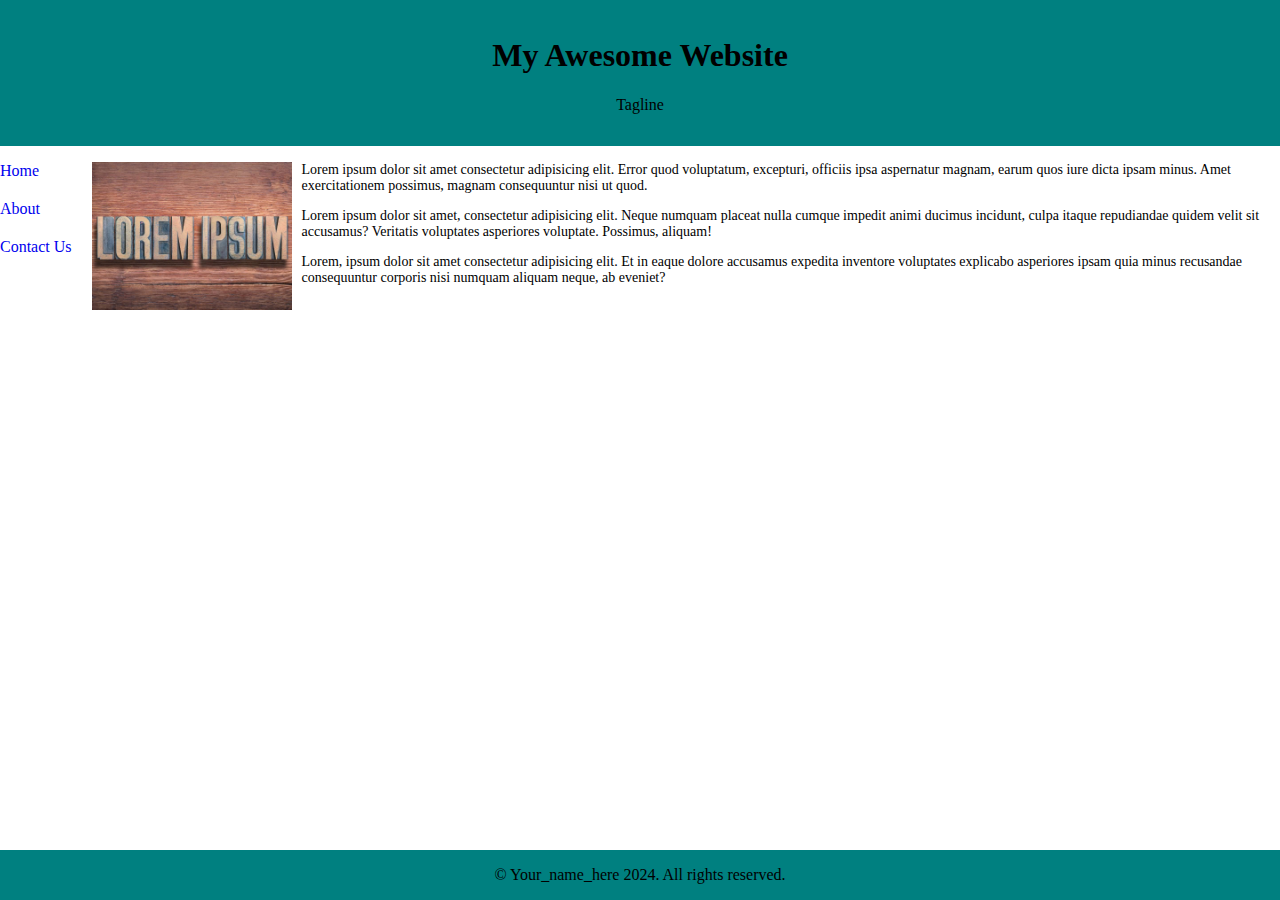
<file: index.html>
<!DOCTYPE html>
<html lang="en">
<head>
    <meta charset="UTF-8">
    <meta name="viewport" content="width=device-width, initial-scale=1.0">
    <style>
        /* Set a specific width or height to make the image smaller */
        .small-image {
            width: 200px; /* Adjust the width as needed */
            height: auto; /* Maintain the aspect ratio */
        }
        .image-container {
            float: left;
            margin-right: 10px; /* Adjust the margin as needed */
        }

        /* Clear the float to prevent layout issues */
        .clearfix::after {
            content: "";
            display: table;
            clear: both;
        }
    </style>
    <title>Home</title>
    <link rel="stylesheet" href="styles.css" />

    
</head>
<body>
    
    <div>
        <header>
            <h1>My Awesome Website</h1>
            <p>Tagline</p>
        </header>
        <div class="container">
            <aside>
                        <ul>
                            <li>
                                <a href="index.html">Home</a>
                            </li>
                            <li>
                                <a href="about.html">About</a>
                            </li>
                            <li>
                                <a href="contact.html">Contact Us</a>
                            </li>
                        </ul>
                    </div>
                </aside>
            <main>
                <div class="content">
<div class="image-container">
                        <img class="small-image" src="lorem.jpg" alt="lorem ipsum"  class="img" />
                    </div>
                    <p>Lorem ipsum dolor sit amet consectetur adipisicing elit. Error quod voluptatum, excepturi, officiis ipsa aspernatur magnam, earum quos iure dicta ipsam minus. Amet exercitationem possimus, magnam consequuntur nisi ut quod.</p>
                    <p>Lorem ipsum dolor sit amet, consectetur adipisicing elit. Neque numquam placeat nulla cumque impedit animi ducimus incidunt, culpa itaque repudiandae quidem velit sit accusamus? Veritatis voluptates asperiores voluptate. Possimus, aliquam!</p>
                    <p>Lorem, ipsum dolor sit amet consectetur adipisicing elit. Et in eaque dolore accusamus expedita inventore voluptates explicabo asperiores ipsam quia minus recusandae consequuntur corporis nisi numquam aliquam neque, ab eveniet?</p>
                </main>
            </div>
</div>
            
        <footer>
            <p>&copy; Your_name_here 2024. All rights reserved.</p>
        </footer>
    </div>
</body>
</html>
</file>
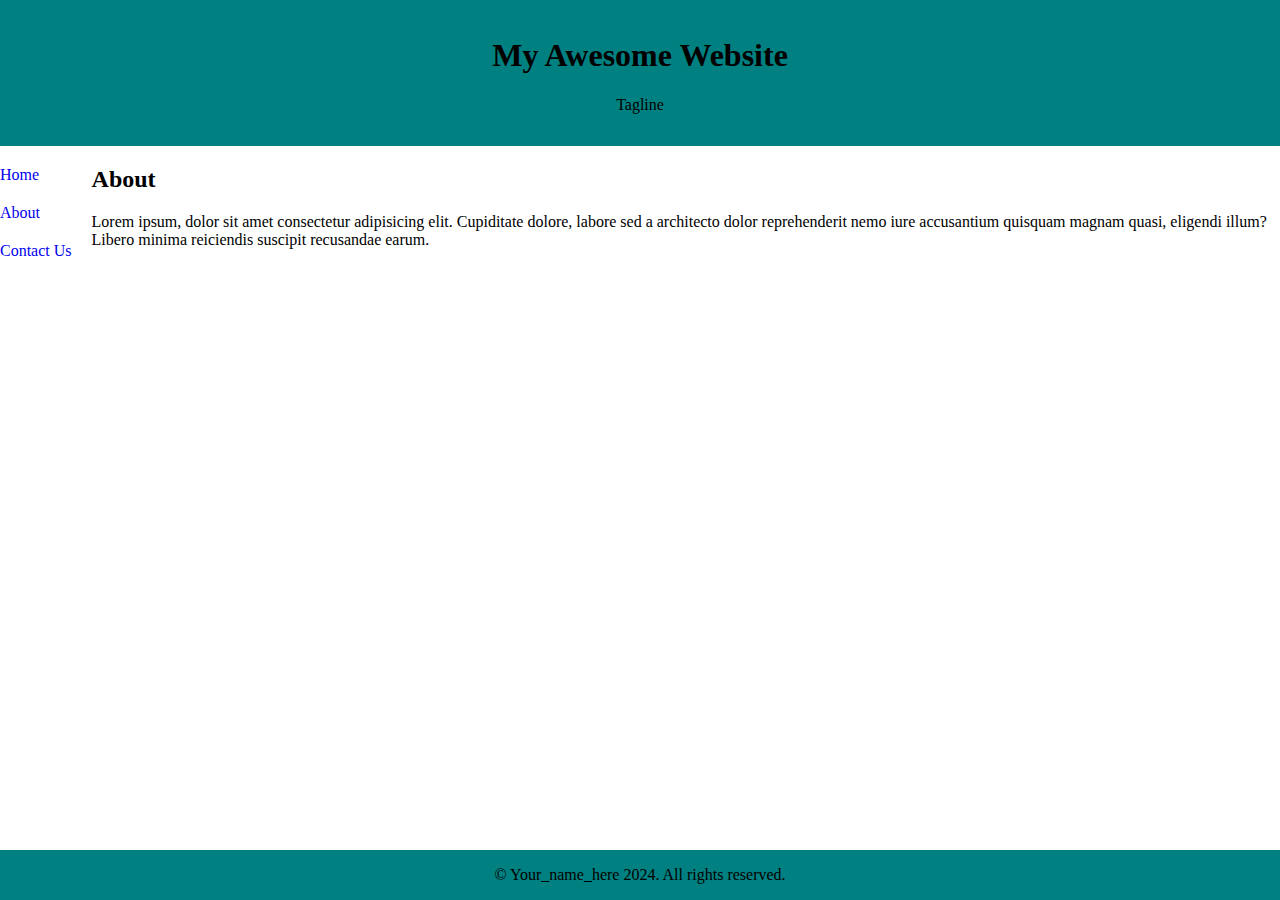
<file: about.html>
<!DOCTYPE html>
<html lang="en">
<head>
    <meta charset="UTF-8">
    <meta name="viewport" content="width=device-width, initial-scale=1.0">
    <title>About</title>
    <link rel="stylesheet" href="styles.css" />

</head>
<body>
    <div class="page-container">
        <header>
            <h1>My Awesome Website</h1>
            <p>Tagline</p>
        </header>
        <div class="container">
            <aside>
                <nav>
                    <ul class="left-list">
                        <li>
                            <a href="index.html">Home</a>
                        </li>
                        <li>
                            <a href="about.html">About</a>
                        </li>
                        <li>
                            <a href="contact.html">Contact Us</a>
                        </li>
                    </ul>
                </nav>
            </aside>
            <main>
                <div class="text-section">
                    <h2>About</h2>
                    <p>Lorem ipsum, dolor sit amet consectetur adipisicing elit. Cupiditate dolore, labore sed a architecto dolor reprehenderit nemo iure accusantium quisquam magnam quasi, eligendi illum? Libero minima reiciendis suscipit recusandae earum.</p>
                </div>
            </main>
        </div>
        <footer>
            <p>&copy; Your_name_here 2024. All rights reserved.</p>
        </footer>
    </div>
</body>
</html>
</file>
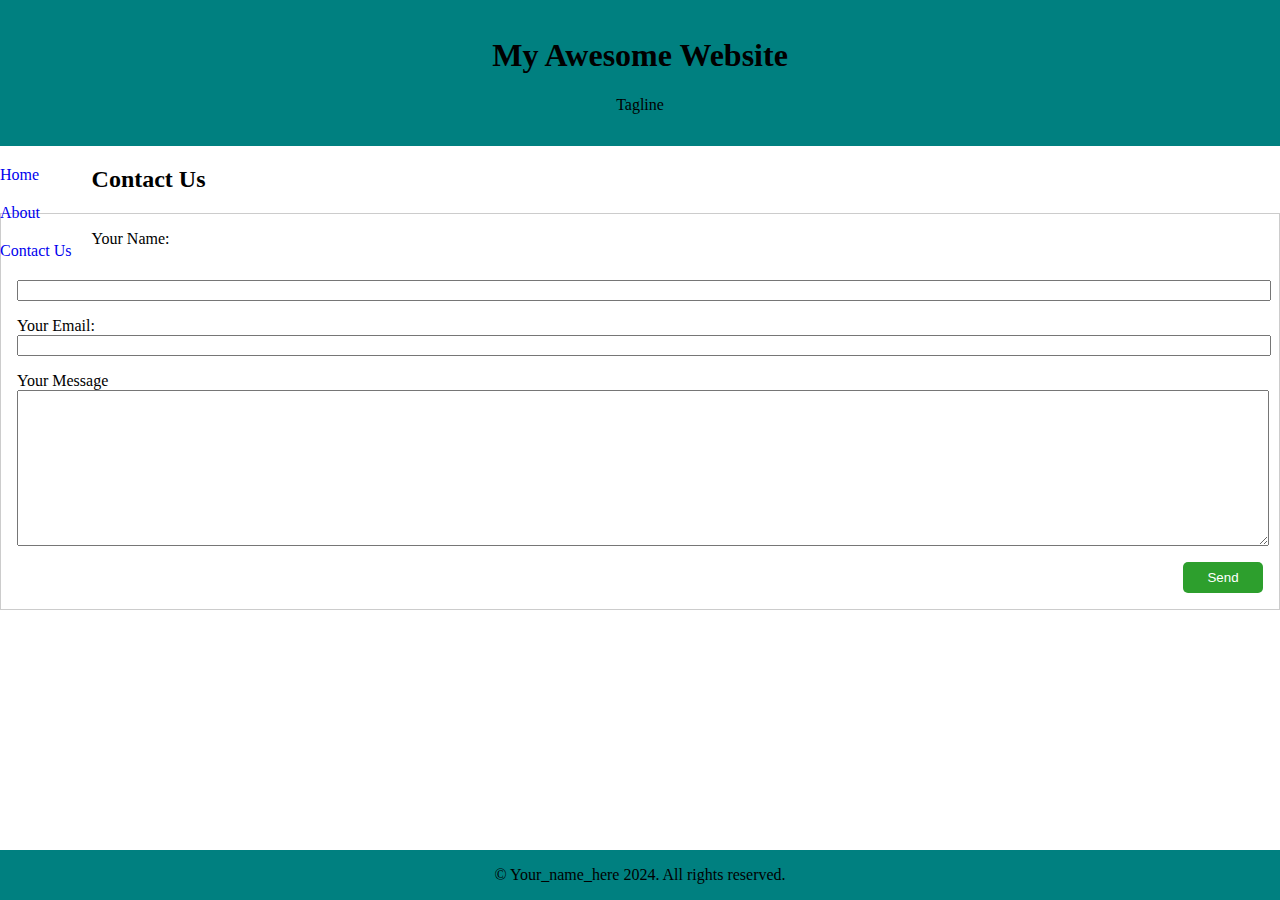
<file: contact.html>
<!DOCTYPE html>
<html lang="en">
<head>
    <meta charset="UTF-8">
    <meta name="viewport" content="width=device-width, initial-scale=1.0">
    <title>Contact us</title>
    <link rel="stylesheet" href="styles.css" />

</head>
<body>
    <div class="page-container">
        <header>
            <h1>My Awesome Website</h1>
            <p>Tagline</p>
        </header>
        <div>
            <aside>
                <div class="container">
                    <ul>
                        <li>
                            <a href="index.html">Home</a>
                        </li>
                        <li>
                            <a href="about.html">About</a>
                        </li>
                        <li>
                            <a href="contact.html">Contact Us</a>
                        </li>
                    </ul>
                
            </aside>
            <main>
                <h2>Contact Us</h2>
                <form class="contact-form">
                    <label for="name">Your Name: </label>
                    <input type="text" name="name" />
                    <label for="email">Your Email:</label>
                    <input type="email" name="email" />
                    <label for="message">Your Message</label>
                    <textarea name="message" rows="10"></textarea>
                    <button>Send</button>
                </form>
            </main>
        </div>
        <footer>
            <p>&copy; Your_name_here 2024. All rights reserved.</p>
        </footer>
    </div>
</body>
</html>
</file>
<file: styles.css>
html,
body {
    margin: 0;
    padding: 0;
    height: 100%;
}


form {
    border: 1px solid #ccc;
    padding: 1rem;
}

input,
textarea {
    display: block;
    width: 100%;
    margin-bottom: 1rem;
}

form button {
    display: block;
    padding: 0.5rem 1rem;
    background: hsl(120, 56%, 40%);
    border: none;
    color: #fff;
    border-radius: 5px;
    width: 5rem;
    margin-left: auto;
}

/* HEADER STYLES */
header {
    background-color: teal;
    color: black; 
    padding: 1rem;
    margin-bottom: 1rem;
    text-align: center;
}

footer {
    background-color: teal;
    color: black;
    position: fixed;
    bottom: 0;
    width: 100%;
    text-align: center;
}

aside {
    list-style-type: none;
    margin: 0;
    border: 0;
}

body, ul, li {
    margin: 0;
    padding: 0;
}

ul {
    list-style-type: none;
    float: left;
    padding: 0;
    margin-right: 20px;
}

li {
    margin-bottom: 20px;
    text-decoration-color: teal;
}

li:hover {
    background-color: teal;
}

a {
    text-decoration: none;
}

content {
    overflow: hidden;
    margin-left: 20px;
}

.content p {
    font-size: 14px;
}
</file>
